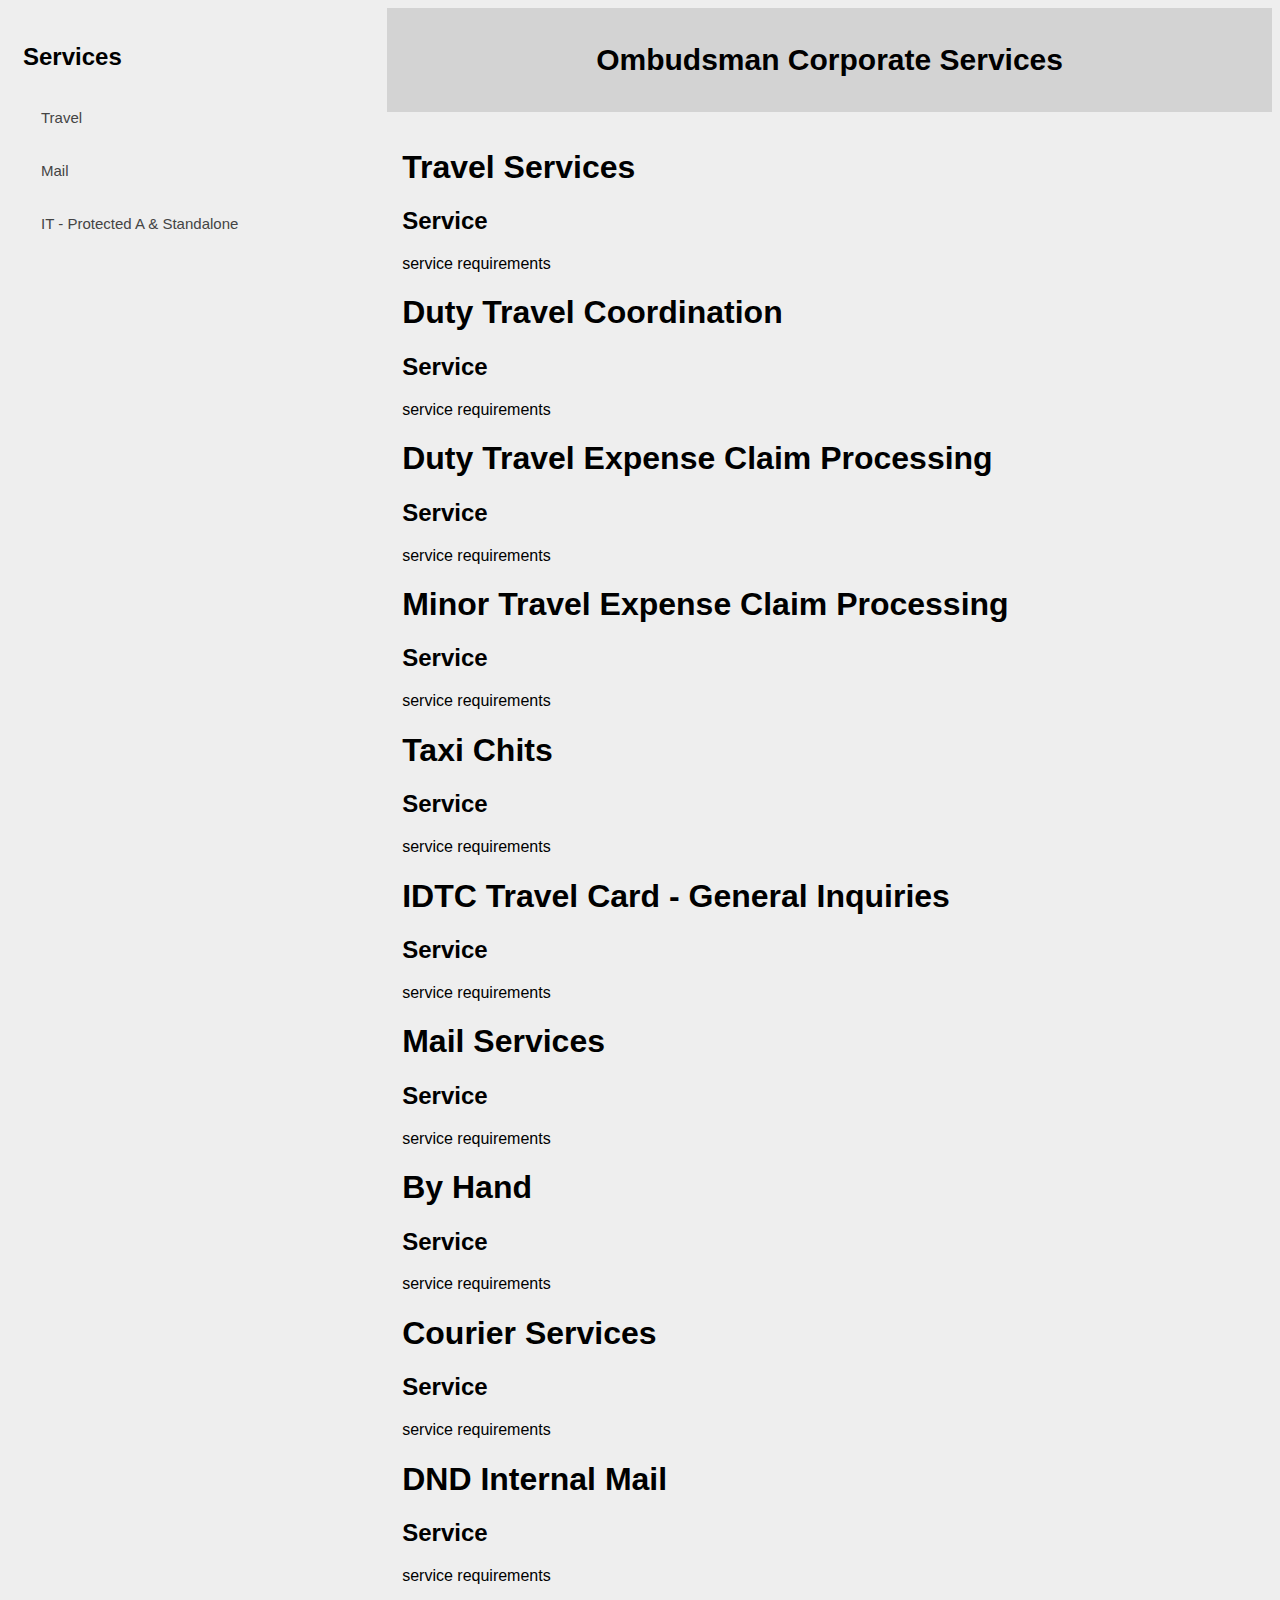
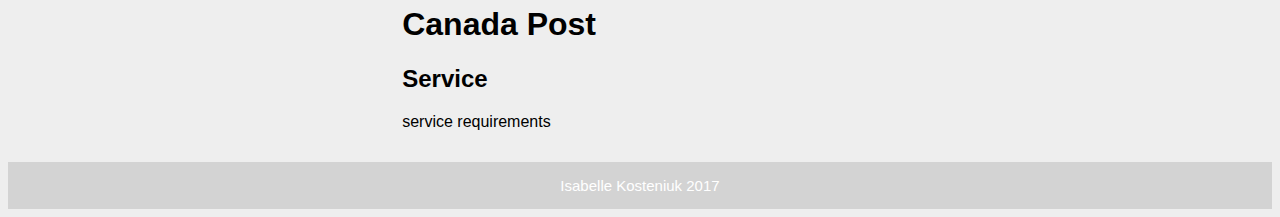
<file: index_apr27.html>
<!DOCTYPE html>
<html>
<head>
<link rel="stylesheet" type="text/css" href="styles/layout_apr27.css">

</head>
<body>


<div class="flex-container">
<header>
  <h1>Ombudsman Corporate Services</h1>
</header>

<nav class="nav">

<h2>Services</h2>

<button class="accordion">Travel</button>
<div class="panel">
  <ul>
 <form method ="get" action="#Travel"><button class = "service"><li> All Travel Services </li></button></form>
  <form method ="get" action="#DutyTravelCoord"><button class = "service"><li> Duty Travel Coordination </li></button></form>
  <form method ="get" action="#DutyTravelExpenseClaim"><button class = "service"><li> Duty Travel Expense Claim Processing </li></button></form>
  <form method ="get" action="#MinorTravelExpenseClaim"><button class = "service"><li> Minor Travel Expense Claim Processing </li></button></form>
  <form method ="get" action="#TaxiChits"><button class = "service"><li> Taxi Chits </li></button>
  <form method ="get" action="#IDTCInquiries"><button class = "service"><li> IDTC Travel Card - General Inquiries </li></button></form>
  </u1>
</div>

<button class="accordion">Mail</button>
<div class="panel">
<ul>
  <form method ="get" action="#Mail"><button class = "service"><li> All Mail Services </li></button></form>
  <form method ="get" action="#ByHand"><button class = "service"><li> By Hand </li></button></form>
  <form method ="get" action="#CourierServices"><button class = "service"><li> Courier Services</li></button></form>
  <form method ="get" action="#DNDInternal"><button class = "service"><li> DND Internal Mail </li></button></form>
  <form method ="get" action="#CanadaPost"><button class = "service"><li> Canada Post </li></button></form>
  </u1>
  </div>

<button class="accordion">IT - Protected A & Standalone </button>
<div class="panel">
<ul>
<button class="accordion">Section 3.1</button>
  <button class = "service"><li> item 0 </li></button>
  <button class = "service"><li> item 1 </li></button>
  <button class = "service"><li> item 2 </li></button>
  </u1>
  </div>
</nav>



<article class="article">


   <div id= "Travel"><a name='Travel'></a>
  <h1>Travel Services</h1>
  <h2> Service </h2>
  <p> service requirements </p>
  
  </div>
  
  <div id= "DutyTravelCoord"><a name='DutyTravelCoord'></a>
  <h1>Duty Travel Coordination</h1>
  <h2> Service </h2>
  <p> service requirements </p>
  
  </div>
  
  <div id= "DutyTravelExpenseClaim"><a name='DutyTravelExpenseClaim'></a>
  <h1>Duty Travel Expense Claim Processing</h1>
  <h2> Service </h2>
  <p> service requirements </p>
  
  </div>
  
  <div id= "MinorTravelExpenseClaim"><a name='MinorTravelExpenseClaim'></a>
  <h1>Minor Travel Expense Claim Processing</h1>
  <h2> Service </h2>
  <p> service requirements </p>
  
  </div>
  
  <div id= "TaxiChits"><a name='TaxiChits'></a>
  <h1>Taxi Chits</h1>
  <h2> Service </h2>
  <p> service requirements </p>
  </div>
  
  <div id= "IDTCInquiries"><a name='IDTCInquiries'></a>
  <h1>IDTC Travel Card - General Inquiries</h1>
  <h2> Service </h2>
  <p> service requirements </p>
  </div>

  <div id= "Mail"><a name='Mail'></a>
  <h1>Mail Services</h1>
  <h2> Service </h2>
  <p> service requirements </p>
  </div>

  <div id= "ByHand"><a name='ByHand'></a>
  <h1>By Hand</h1>
  <h2> Service </h2>
  <p> service requirements </p>
  </div>

  <div id= "CourierServices"><a name='CourierServices'></a>
  <h1>Courier Services</h1>
  <h2> Service </h2>
  <p> service requirements </p>
  </div>

<div id= "DNDInternal"><a name='DNDInternal'></a>
  <h1>DND Internal Mail</h1>
  <h2> Service </h2>
  <p> service requirements </p>
  </div>

<div id= "CanadaPost"><a name='CanadaPost'></a>
  <h1>Canada Post</h1>
  <h2> Service </h2>
  <p> service requirements </p>
  </div>

<script>
var htmlImport = document.querySelector('link[rel="import"]').import;
var htmlDoc = htmlImport.import;
var htmlMessage = htmlDoc.querySelector('.post');
document.body.appendChild(htmlMessage.cloneNode(true));
</script>



</article>


<footer>Isabelle Kosteniuk 2017</footer>
</div>


<script src = "scripts/accordion.js"></script>

</body>
</html>
</file>
<file: styles/layout_apr27.css>
body {
	background-color: #eee;
}

header {margin-left:30%;font-size: 15px;background: lightgrey;color:black;height:20%;font-family: "Lucida Sans Unicode", "Lucida Grande", sans-serif}
footer {font-size: 15px;background: lightgrey;color:white;font-family:"Lucida Sans Unicode", "Lucida Grande", sans-serif;}


.flex-container {
    display: -webkit-flex;
    display: flex;  
    -webkit-flex-flow: row wrap;
    flex-flow: row wrap;
    text-align: center;
}

.flex-container > * {
    padding: 15px;
    -webkit-flex: 1 100%;
    flex: 1 100%;
}

.article {
    font-family:"Lucida Sans Unicode", "Lucida Grande", sans-serif;
    text-align: left;
    margin-left: 30%;
}


.nav {
    font-family:"Lucida Sans Unicode", "Lucida Grande", sans-serif;
    background:#eee;
    width: 25%;
    position: fixed;
    height: 60%;
    overflow: auto;



}

.nav ul {
	background: #eee;
    list-style-type: none;
    padding: 0;
	width: 100%;
}
.nav ul a {
    text-decoration: none;
}

@media all and (min-width:800px) {
    .nav {text-align:left;-webkit-flex: 1 auto;flex:1 auto;-webkit-order:1;order:1;}
    .article {-webkit-flex:5 0px;flex:5 0px;-webkit-order:2;order:2;}
    footer {-webkit-order:3;order:3;}
}


div.panel {
    padding: 0 18px;
    display: none;
    background-color: #eee;
}

button.accordion {
    font-family:"Lucida Sans Unicode", "Lucida Grande", sans-serif;
    background-color: #eee;
    color: #444;
    cursor: pointer;
    padding: 18px;
    width: 100%;
    border: none;
    text-align: left;
    outline: none;
    font-size: 15px;

}

button.accordion.active, button.accordion:hover {
    background-color: #ddd; 
}

button.service {
    font-family:"Lucida Sans Unicode", "Lucida Grande", sans-serif;
    background-color: #eee;
    color: #444;
    cursor: pointer;
    padding: 18px;
    width: 100%;
    border: none;
    text-align: left;
    outline: none;
    font-size: 15px;}
	
button.service.active, button.service:hover { background-color: #ddd; }
</file>
